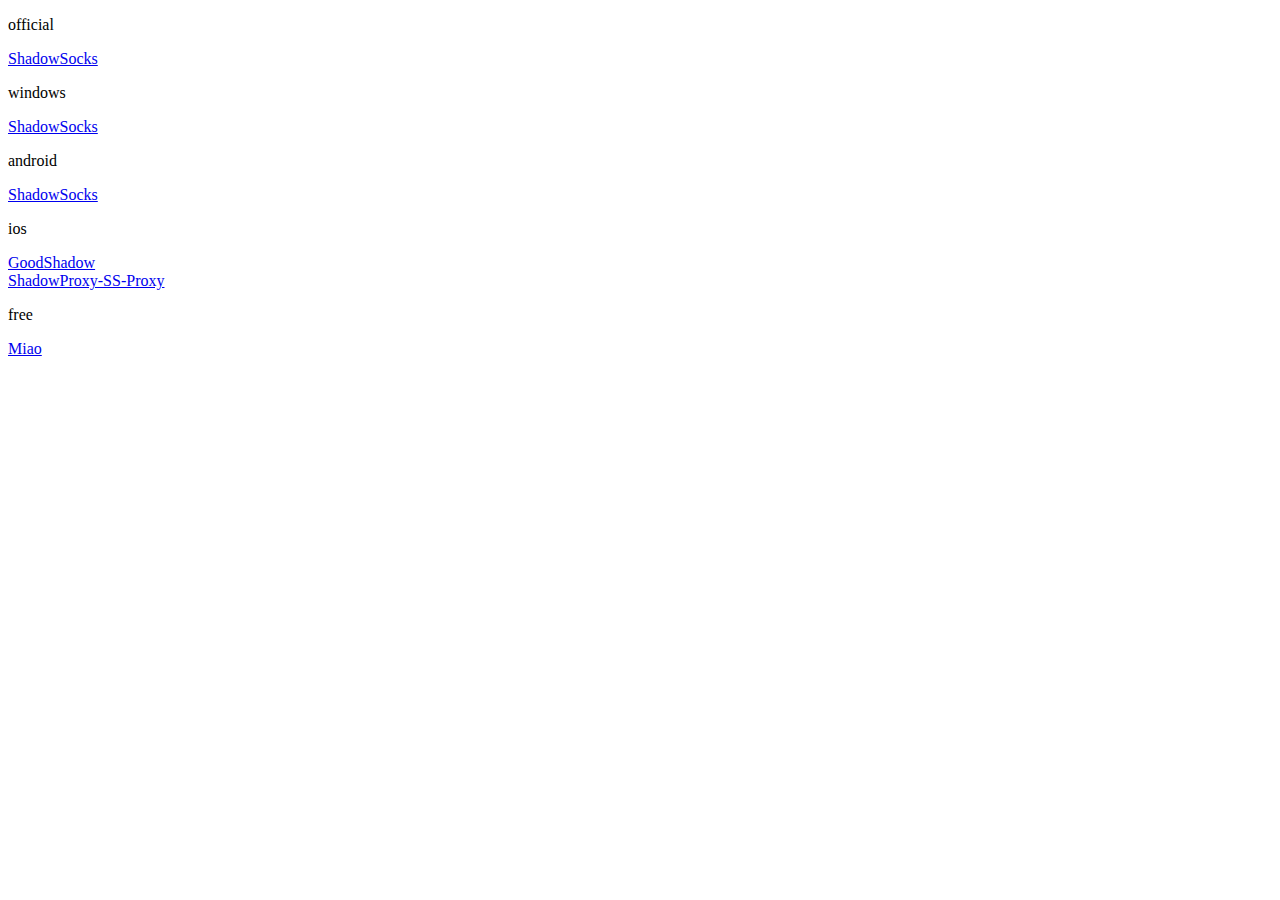
<file: index.html>
<!DOCTYPE html>
<html lang="en">
<head>
    <meta charset="UTF-8">
    <meta name="viewport" content="width=device-width, initial-scale=1.0">
    <meta http-equiv="X-UA-Compatible" content="ie=edge">
    <title>Port</title>
</head>
<body>
    <script src="index.js"></script>
</body>
</html>
</file>
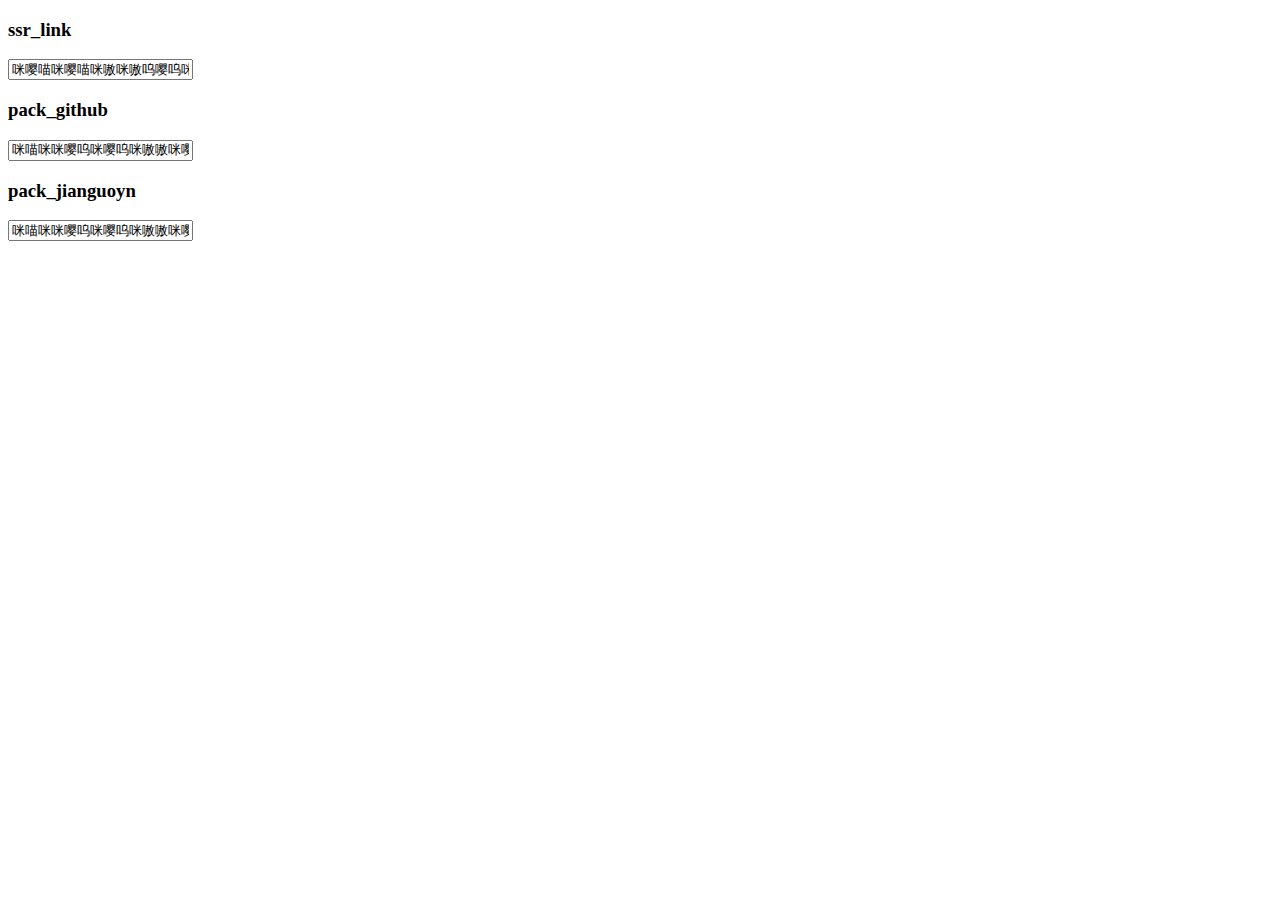
<file: free/miao.html>
<!DOCTYPE html>
<html lang="en">
<head>
    <meta charset="UTF-8">
    <meta name="viewport" content="width=device-width, initial-scale=1.0">
    <meta http-equiv="X-UA-Compatible" content="ie=edge">
    <title>miao</title>
</head>
<body>
    <h3>ssr_link</h3>
    <input value = "咪嘤喵咪嘤喵咪嗷咪嗷呜嘤呜咪嗷呜咪嗷嘤咪咪嗷喵呜嘤喵嗷咪嘤嗷嘤咪嘤嘤嗷嘤嘤嗷呜嗷喵嘤咪喵喵嘤呜嘤嗷喵嘤咪嘤呜嘤咪嘤嗷喵喵嘤嗷喵嗷喵咪嘤喵咪嗷嘤嘤嗷嘤喵嗷喵咪嘤咪嘤嗷喵呜嗷咪咪咪嗷嗷嘤嘤喵嗷喵喵咪呜嘤咪嘤嗷嘤喵咪咪呜咪嘤喵嘤咪嗷呜嘤嗷咪嘤嗷嗷嘤喵嘤咪嗷呜嘤嗷咪嘤呜咪嗷咪嘤咪嘤咪嘤喵咪咪嗷喵嗷嘤呜咪嘤喵嘤嗷咪嘤嗷嗷咪呜嘤咪嘤嗷嘤喵咪咪呜咪嗷咪咪嘤嗷咪嘤嗷呜咪呜呜嘤嗷呜咪呜嗷嘤嗷呜呜咪嘤嗷喵嘤咪嘤嘤嘤嗷嗷咪呜嘤嘤咪咪呜咪咪嘤咪嘤咪呜嘤咪嗷嗷咪嘤呜嘤嗷呜咪嗷喵嘤嗷呜嘤咪嗷咪喵喵咪咪呜嗷呜呜嘤咪喵嘤咪嘤嗷喵喵嗷咪咪咪呜咪嘤咪咪嗷喵呜嗷嘤呜咪喵咪嘤咪咪咪呜咪嗷咪喵咪嘤呜嘤呜喵嘤呜嘤嘤嘤喵咪嗷喵嘤咪咪咪呜咪嗷呜嗷呜咪咪嘤咪咪嗷嘤嘤呜咪咪咪呜呜嘤呜嗷呜咪咪嘤嘤喵嗷喵嘤嘤嗷咪咪咪嗷嗷咪嘤嗷喵嘤咪喵喵嘤呜呜">
    <h3>pack_github</h3>
    <input value = "咪喵咪咪嘤呜咪嘤呜咪嗷嗷咪嘤喵嗷呜嘤呜咪嗷呜咪嗷咪喵嘤咪呜喵咪嘤呜咪喵咪咪嘤嗷嘤咪嘤呜咪呜嘤咪咪咪嗷呜咪呜咪呜咪嗷咪咪呜咪嘤嗷咪呜咪咪嗷呜咪喵呜呜咪嗷咪嗷嗷咪嗷呜咪嗷咪咪嘤呜呜咪嗷咪嗷咪嘤咪嗷咪嘤咪呜咪嗷咪呜咪嘤咪嗷咪嘤喵咪嘤呜咪喵呜咪嗷咪呜咪嗷咪喵嗷咪呜喵咪呜嘤咪喵呜呜咪嗷咪嘤喵咪喵咪嘤咪嗷咪喵喵咪嗷呜咪嘤咪咪嘤喵咪嗷呜嘤咪咪咪呜嗷咪嘤喵嘤咪喵咪呜咪咪呜喵嘤咪嗷咪嗷呜呜咪呜咪咪嗷咪呜喵咪嗷嗷">
    <h3>pack_jianguoyn</h3>
    <input value = "咪喵咪咪嘤呜咪嘤呜咪嗷嗷咪嘤喵嗷呜嘤呜咪嗷呜咪嗷咪嘤咪咪嘤咪咪嘤咪呜咪呜咪呜呜咪呜喵嘤咪嗷咪嗷喵咪喵嘤咪嘤嗷咪嗷呜咪咪呜咪嘤嗷咪嗷喵呜咪呜嘤咪咪咪嗷呜咪呜咪呜咪嗷咪嗷嗷呜咪嗷嗷嘤嘤嘤嗷喵咪呜呜嘤喵嗷呜咪喵嘤嗷嗷嘤喵嗷嘤呜呜嗷呜呜嘤喵喵咪嗷嘤嘤喵嗷嗷嘤呜咪咪喵咪呜呜咪呜喵咪喵咪咪嗷喵嘤嗷咪">
</body>
</html>
</file>
